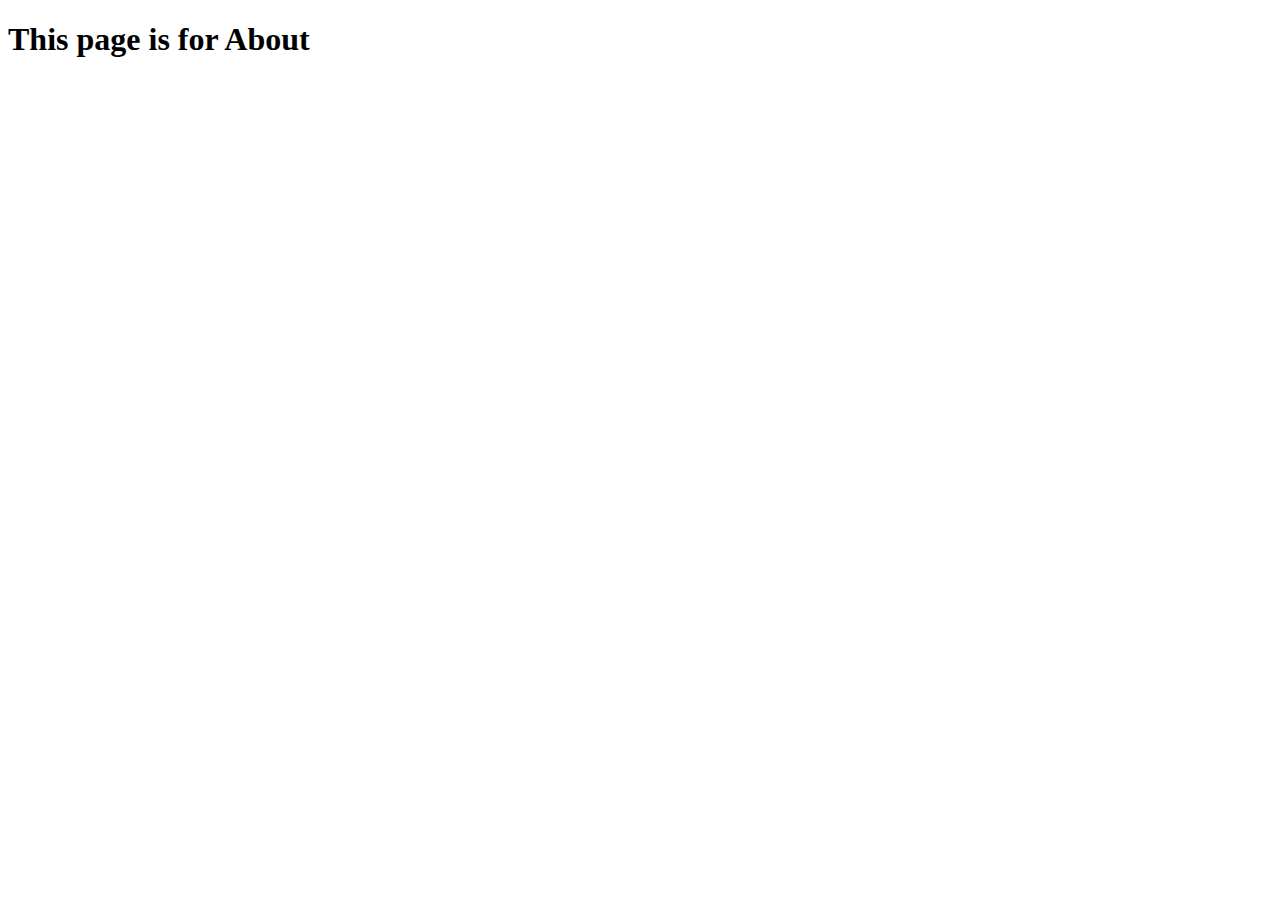
<file: about.html>
<!DOCTYPE html>
<html lang="en">
  <head>
    <meta charset="UTF-8" />
    <meta name="viewport" content="width=device-width, initial-scale=1.0" />
    <title>About</title>
  </head>
  <body>
    <h1>This page is for About</h1>
  </body>
</html>
</file>
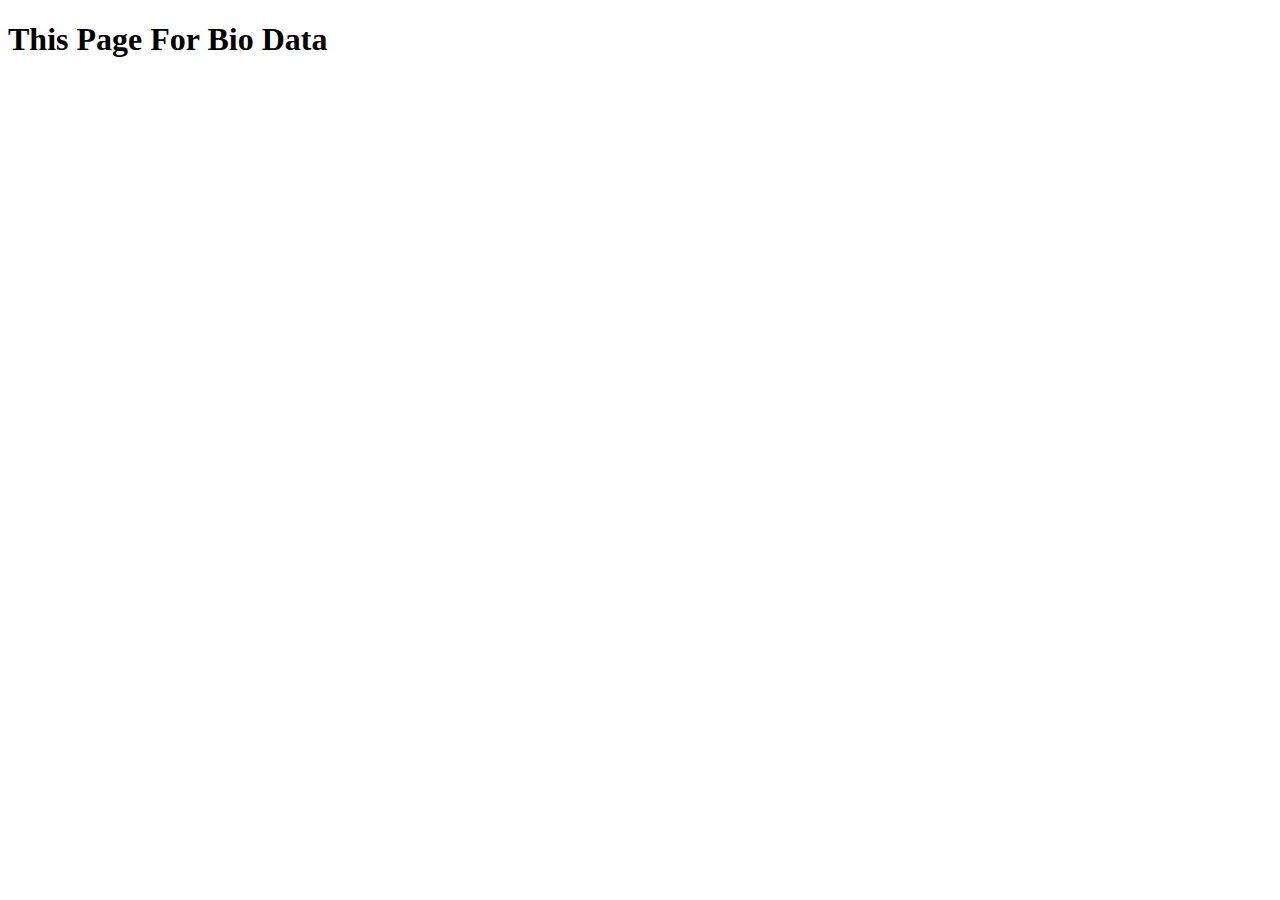
<file: biodata.html>
<!DOCTYPE html>
<html lang="en">
  <head>
    <meta charset="UTF-8" />
    <meta name="viewport" content="width=device-width, initial-scale=1.0" />
    <title>Bio Data</title>
  </head>
  <body>
    <h1>This Page For Bio Data</h1>
  </body>
</html>
</file>
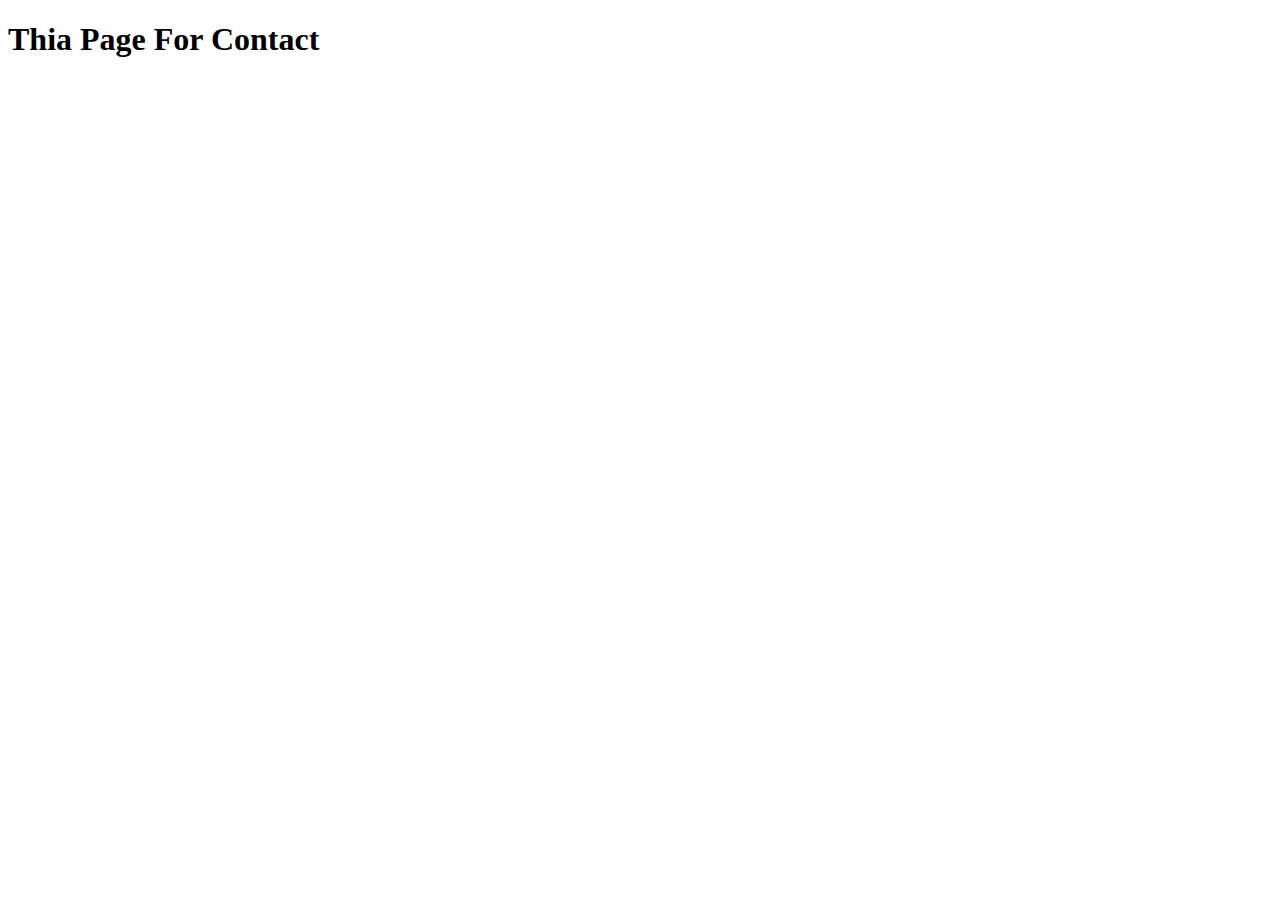
<file: contact.html>
<!DOCTYPE html>
<html lang="en">
  <head>
    <meta charset="UTF-8" />
    <meta name="viewport" content="width=device-width, initial-scale=1.0" />
    <title>Contact</title>
  </head>
  <body>
    <h1>Thia Page For Contact</h1>
  </body>
</html>
</file>
